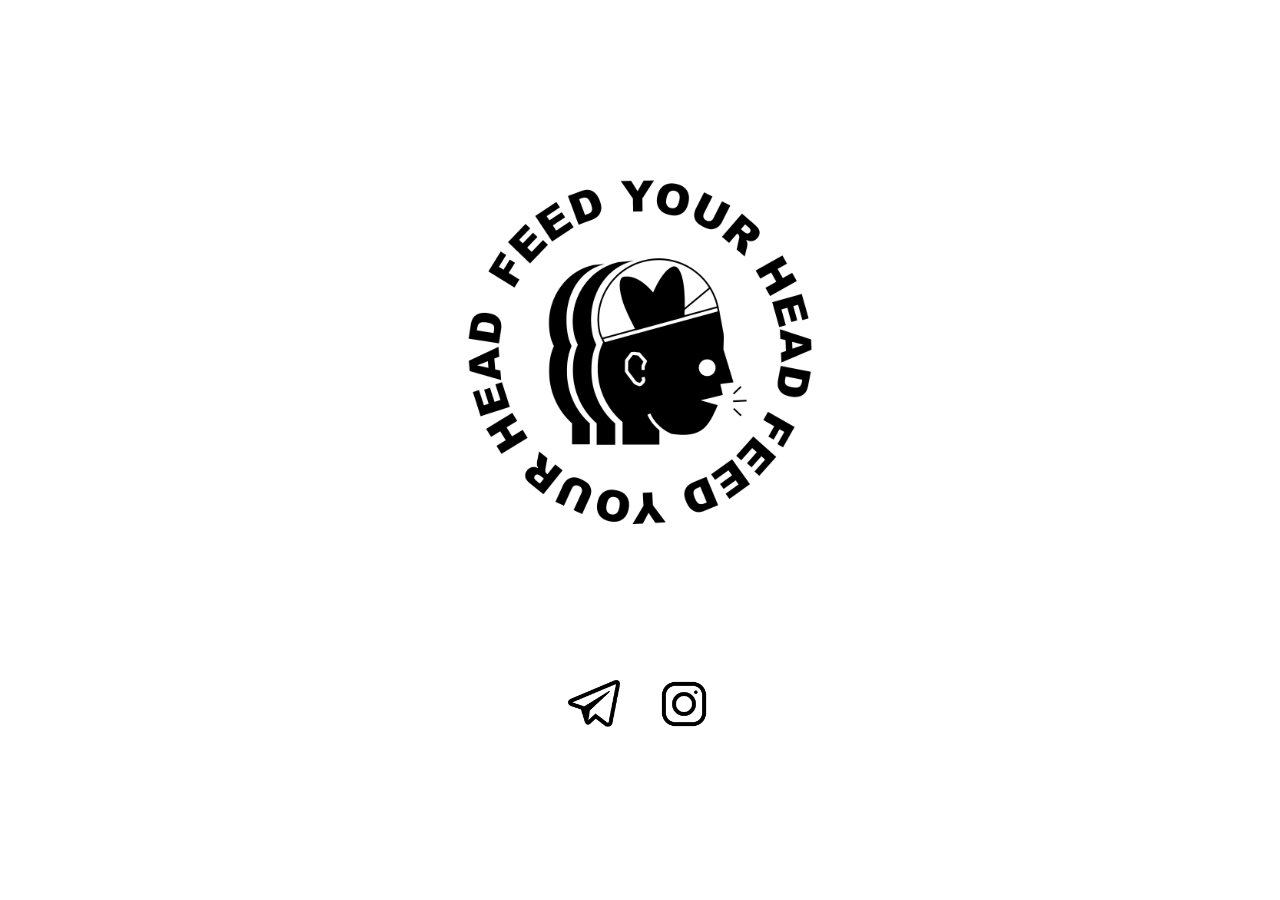
<file: index.html>
<!DOCTYPE html>
<html lang="ru">
<head>
    <meta charset="UTF-8">
    <meta http-equiv="X-UA-Compatible" content="IE=edge">
    <meta name="viewport" content="width=device-width, initial-scale=1.0">
    <link rel="stylesheet" href="css/style.css">
    <link rel="apple-touch-icon" sizes="180x180" href="favicon/apple-touch-icon.png">
    <link rel="icon" type="image/png" sizes="32x32" href="favicon/favicon-32x32.png">
    <link rel="icon" type="image/png" sizes="16x16" href="favicon/favicon-16x16.png">
    <link rel="manifest" href="favicon/site.webmanifest">
    <link rel="mask-icon" href="favicon/safari-pinned-tab.svg" color="#000000">
    <meta name="msapplication-TileColor" content="#da532c">
    <meta name="theme-color" content="#ffffff">
    <!-- Yandex.Metrika counter -->
<script type="text/javascript" >
    (function(m,e,t,r,i,k,a){m[i]=m[i]||function(){(m[i].a=m[i].a||[]).push(arguments)};
    m[i].l=1*new Date();k=e.createElement(t),a=e.getElementsByTagName(t)[0],k.async=1,k.src=r,a.parentNode.insertBefore(k,a)})
    (window, document, "script", "https://mc.yandex.ru/metrika/tag.js", "ym");
 
    ym(76139107, "init", {
         clickmap:true,
         trackLinks:true,
         accurateTrackBounce:true,
         webvisor:true
    });
 </script>
 <noscript><div><img src="https://mc.yandex.ru/watch/76139107" style="position:absolute; left:-9999px;" alt="" /></div></noscript>
 <!-- /Yandex.Metrika counter -->
    <title>FEED YOUR HEAD</title>
</head>
<body>
    <page class="page">
            <a href="factory/index.html">
                <div class="logo">
                    <img class="text"src="img/text.png" alt="">
                </div>
                <div class="footer">
                    <a href="https://t.me/wefeedyourhead"><img src="img/tg.png" alt="telegram"></a>
                    <a href="https://www.instagram.com/wefeedyourhead/"><img src="img/inst.png" alt="instagram"></a>
                </div>
            </a>
    </page>
</body>
</html>
</file>
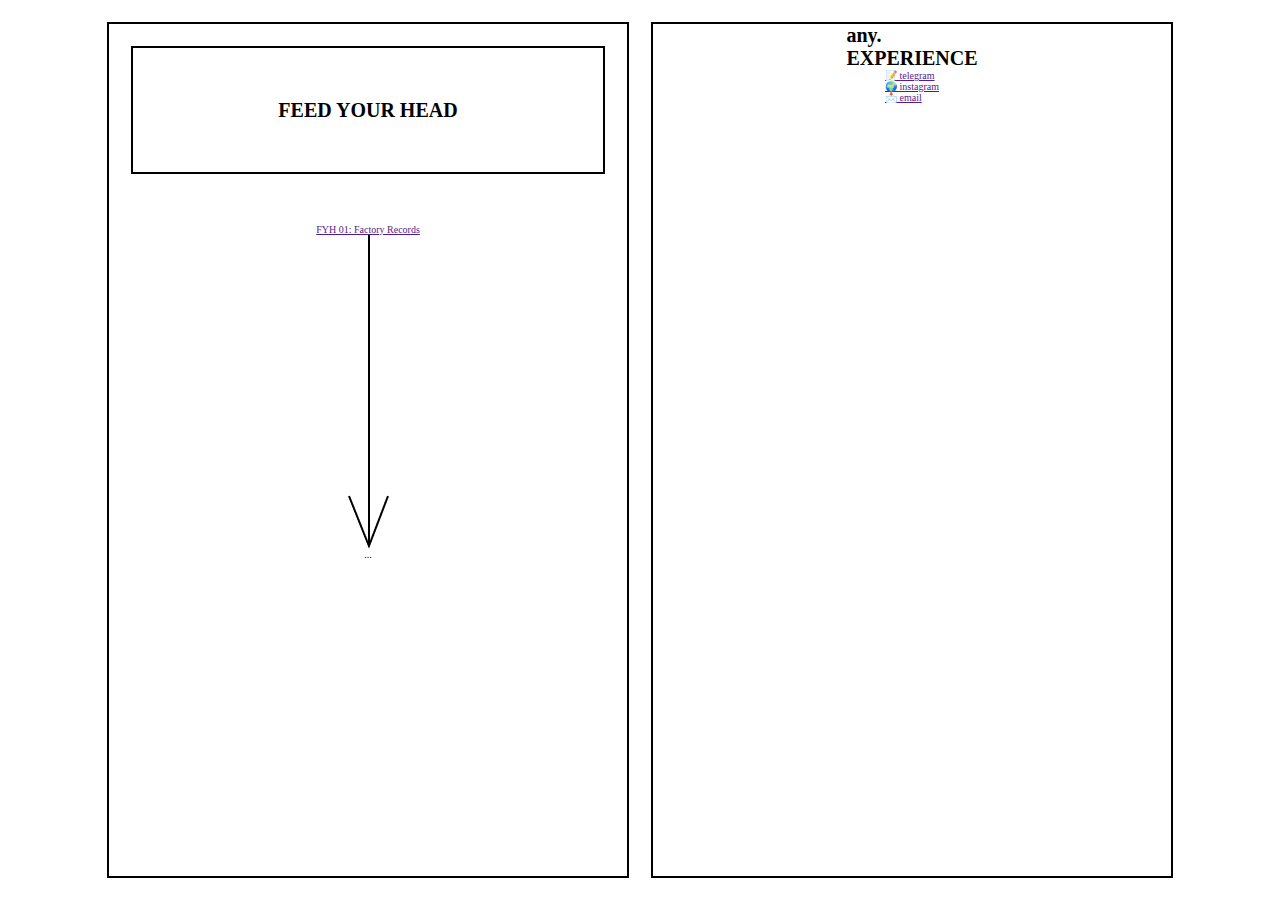
<file: feed/FYH01/index.html>
<!DOCTYPE html>
<html lang="en">
<head>
    <meta charset="UTF-8">
    <meta name="viewport" content="width=device-width, initial-scale=1.0">
    <link rel="stylesheet" href="style.css">
    <title>any.</title>
</head>
<body class="body">
    <div class="page">
        <section class="left card">
            <div class="fyh-name-container">
                <h1 class="fyh-name-text">FEED YOUR HEAD</h1>
            </div>
            <div class="fyh-text-area">
                <p><a href="" class="fyh-01">FYH 01: Factory Records</a></p>
            </div>
            <img src="img/Vector12.png" class='big' alt="">
            <div class="big-arrow"></div>
            <p class="dots">...</p>
        </section>
        <section class="right card">
            <div class="any-name-container">
                <h1 class="any-text">any.</h1>
                <h1 class="exp-text">EXPERIENCE</h1>
            </div>
            <div class="any-text-area">
                <p><a href="" class="telegram link">📝 telegram</a></p>
                <div class="small-arrow"></div>
                <p><a href="" class="instagram link">🌍 instagram</a></p>
                <div class="small-arrow"></div>
                <p><a href="" class="email link">📩 email</a></p>
            </div>
        </section>
      
    </div>
</body>
</html>
</file>
<file: css/style.css>
*{margin: 0;padding: 0; box-sizing: border-box;}

.page{width:100vw; height:100vh;display: flex;flex-direction: column; justify-content:center;align-items: center;}

.logo{
    background-image: url(../img/head.png);
    background-position: center;
    background-size: cover;
    width: 30vw;
    height: 30vw;
    margin-bottom: 10vw;
}
.text{border-radius:100px;width: 30vw;height: 30vw;animation: 10s linear 0s normal none infinite running rotate;}
@keyframes rotate {
    0% {
        transform: rotate(0deg);
      }
      100% {
        transform: rotate(360deg);
      }
}
.footer img{width: 5vw;height: 5vw;}
img[alt='telegram']{margin-right: 20px;}

@media screen and (max-width:470px) {
  *{margin: 0;padding: 0; box-sizing: border-box;}
  .page{width:100vw;display: flex;flex-direction: column; justify-content:center;align-items: center;}

.logo{
    background-image: url(../img/head.png);
    background-position: center;
    background-size: cover;
    width: 230px;
    height: 230px;
    margin-bottom: 15vw;
}
.text{border-radius:100px;width: 230px;height: 230px;animation: 10s linear 0s normal none infinite running rotate;}
@keyframes rotate {
    0% {
        transform: rotate(0deg);
      }
      100% {
        transform: rotate(360deg);
      }
}
.footer img{width: 10vw;height: 10vw;}
img[alt='telegram']{margin-right: 20px;}
}
</file>
<file: feed/FYH01/style.css>
*{
    margin: 0;
    padding: 0;
    box-sizing: border-box;
}
html{
    font-size: 62.5%;
}
.page{
    display: flex;
    width: 100vw;
    height:100vh;
    justify-content: space-around;
    align-items: center;
    padding:2.2rem 9.6rem;
}
.card{
    display: flex;
    flex-direction: column;
    align-items: center;
    height: 100%;
    width: calc((100% - 4.4rem)/2);
    border: .2rem solid black;
}
.left{
    padding-top: 2.2rem;
    padding-left: 2.2rem;
    padding-right: 2.2rem;
}
.fyh-name-container{
    display: flex;
    justify-content: center;
    align-items: center;
    text-align: center;
    width: 100%;
    height: 12.8rem;
    border:.2rem solid black;
    margin-bottom: 5rem;;
}
</file>
